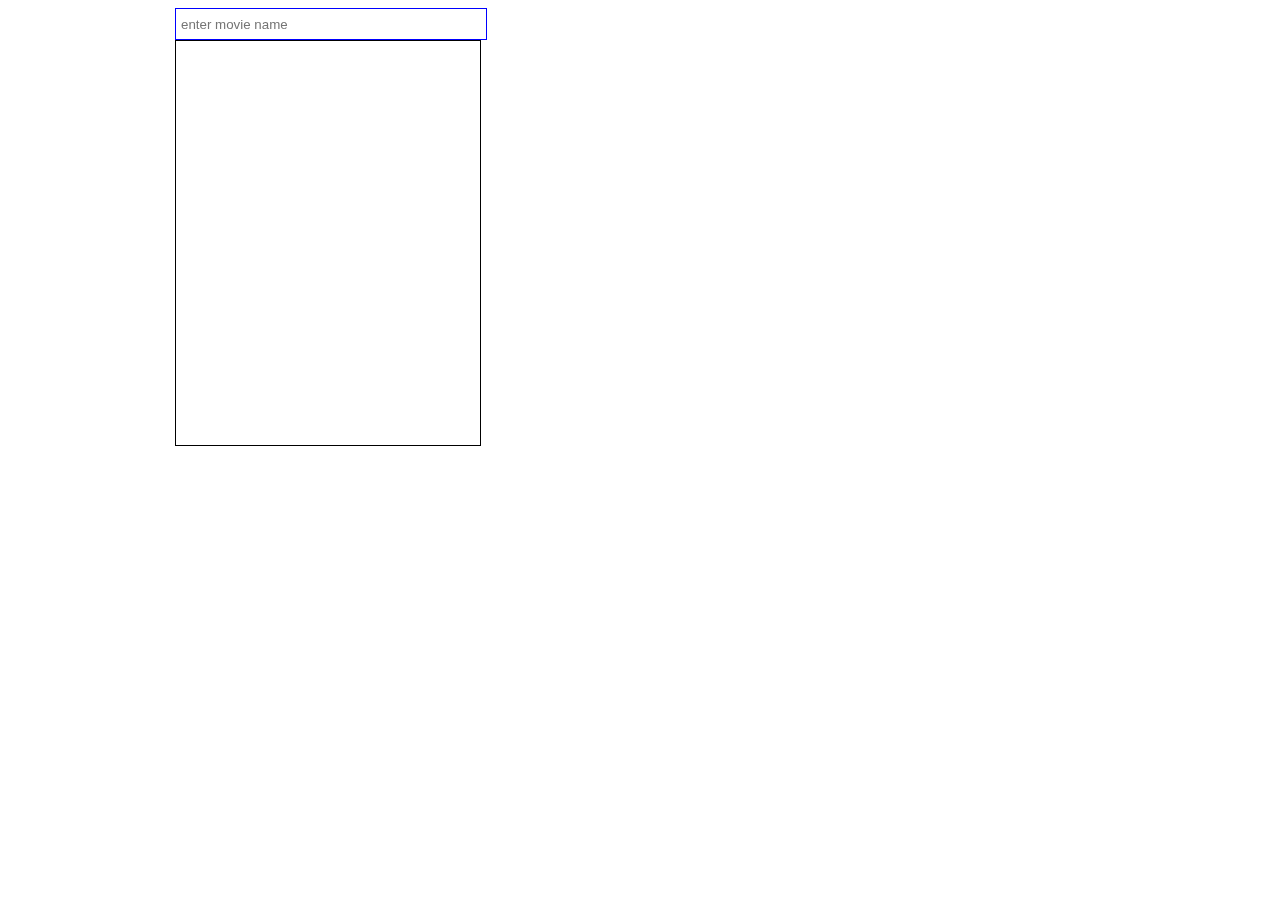
<file: omdiapp1/index.html>
<!DOCTYPE html>
<html lang="en">
<head>
    <meta charset="UTF-8">
    <meta http-equiv="X-UA-Compatible" content="IE=edge">
    <meta name="viewport" content="width=device-width, initial-scale=1.0">
    <title>Document</title>
    <link rel="stylesheet" href="./index.css">
    <style>
        
    </style>
   
</head>
<body>
    <div class="mainleft">
    <div class="left">
    <input oninput="debounce(main,1000)" type="text" id="query" placeholder="enter movie name">
    <div id="movie">

    </div>
</div>
    <div class="show"></div>
</div>
</body>
<script src="./script.js">
 
</script>
</html>
</file>
<file: omdiapp1/index.css>
body{
    width: 100vw;
    height: 100vh;
    /* display: flex;
    justify-content: center;
    flex-direction: column;
    align-items: center; */
    background: url("https://store-images.s-microsoft.com/image/apps.19703.9007199266246365.73e47f2a-59d9-4ab9-a337-947a9821644b.42888798-183a-4256-84f6-5c10020990b3?mode=scale&q=90&h=720&w=1280");
}
.mainleft{
display: flex;
justify-content: space-around;
}
#query{
    width:300px;
    cursor: pointer;
    height: 20px;
    padding: 5px;
    border: 1px solid blue;
    display: flex;
    justify-content: center;
}
#query:hover{
    border: 2px solid blue;
}
#movie{
width:300px;
height: 400px;
border: 1px solid black;
/* overflow: scroll; */
padding: 2px;
}
.searchpera{
height: 25px;
padding: 3px;
background-color: rgb(0, 238, 255);
border: 1px solid black;
border-radius: 5px;
display: flex;
align-items: center;
cursor: pointer;
opacity: 0.9;
color: black;
}
.show{
width: 300px;
height: 600px;
/* opacity: 0.3; */
color: white;
mix-blend-mode: screen;
display: flex;
flex-direction: column;
justify-content: center;
align-items: center;
text-align: center;
/* border: 2px solid white; */
}

#image{
width: 100%;
height: 60%;
}
</file>
